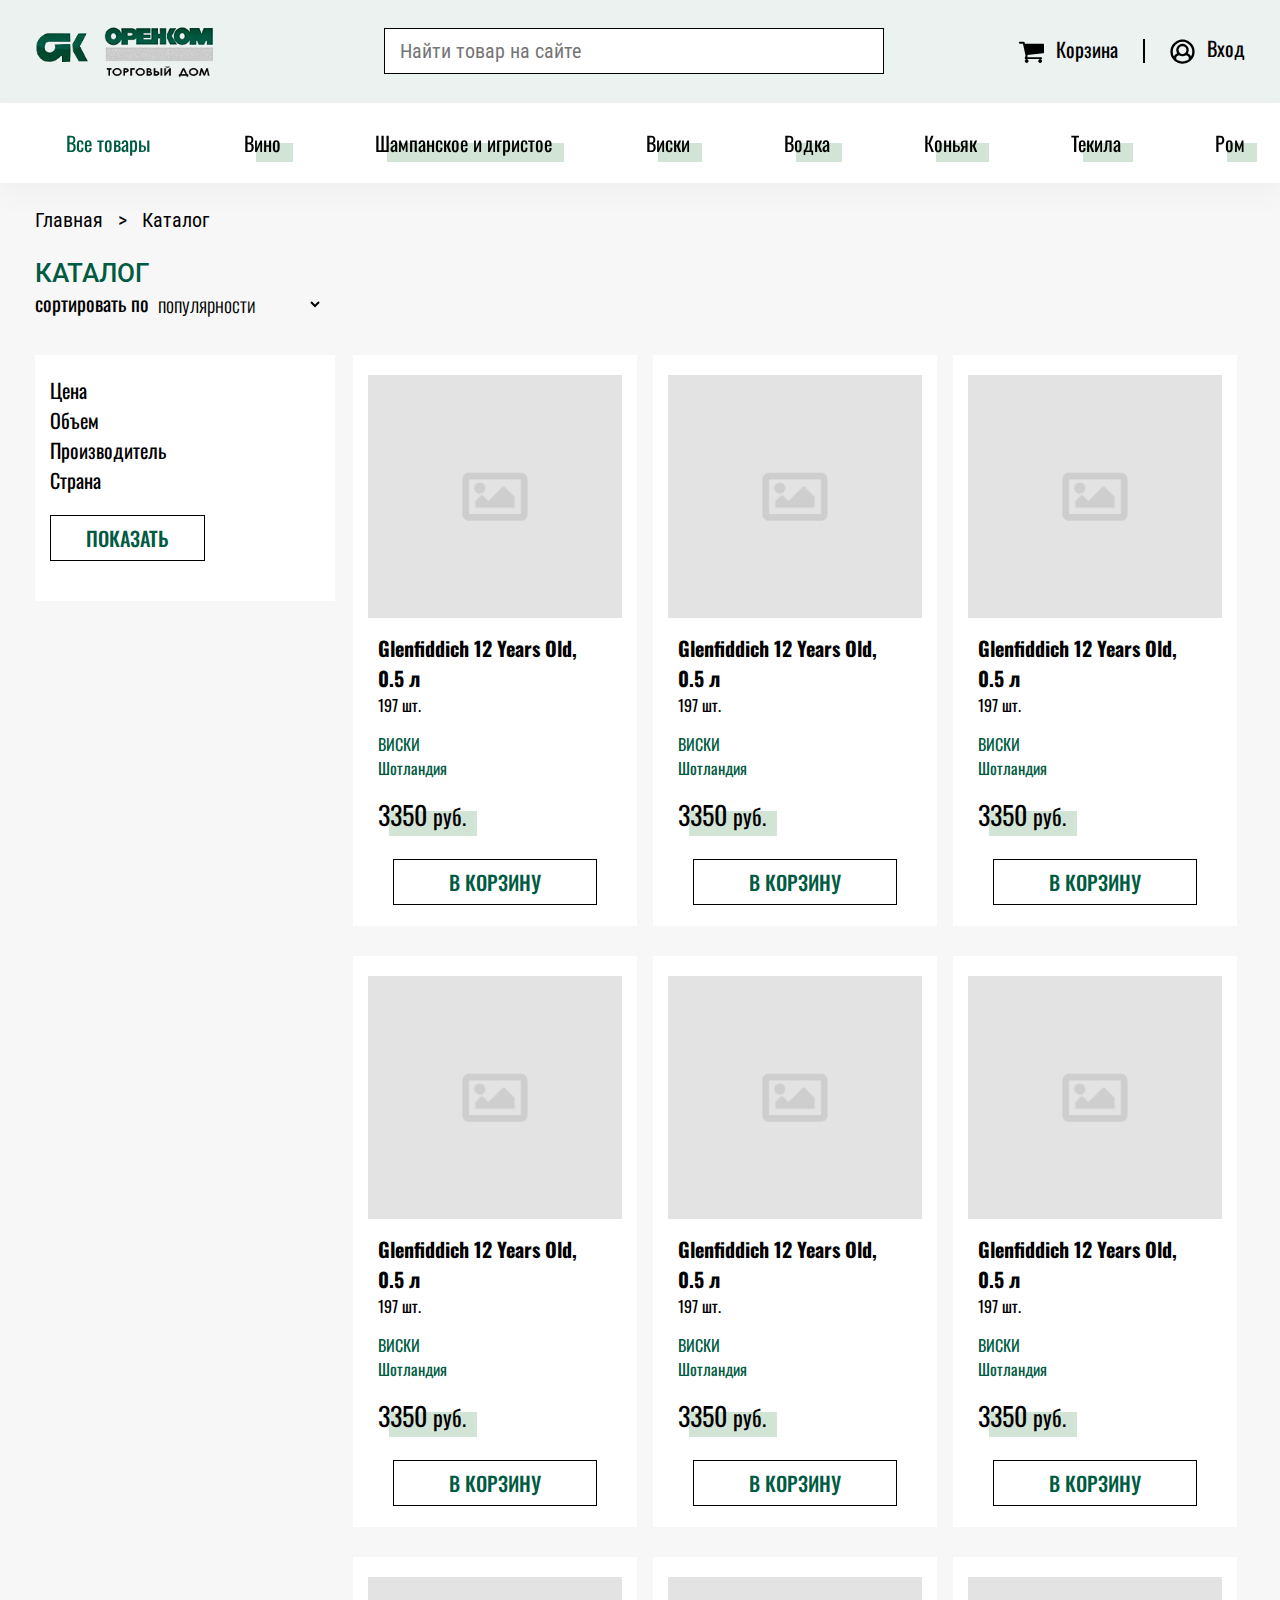
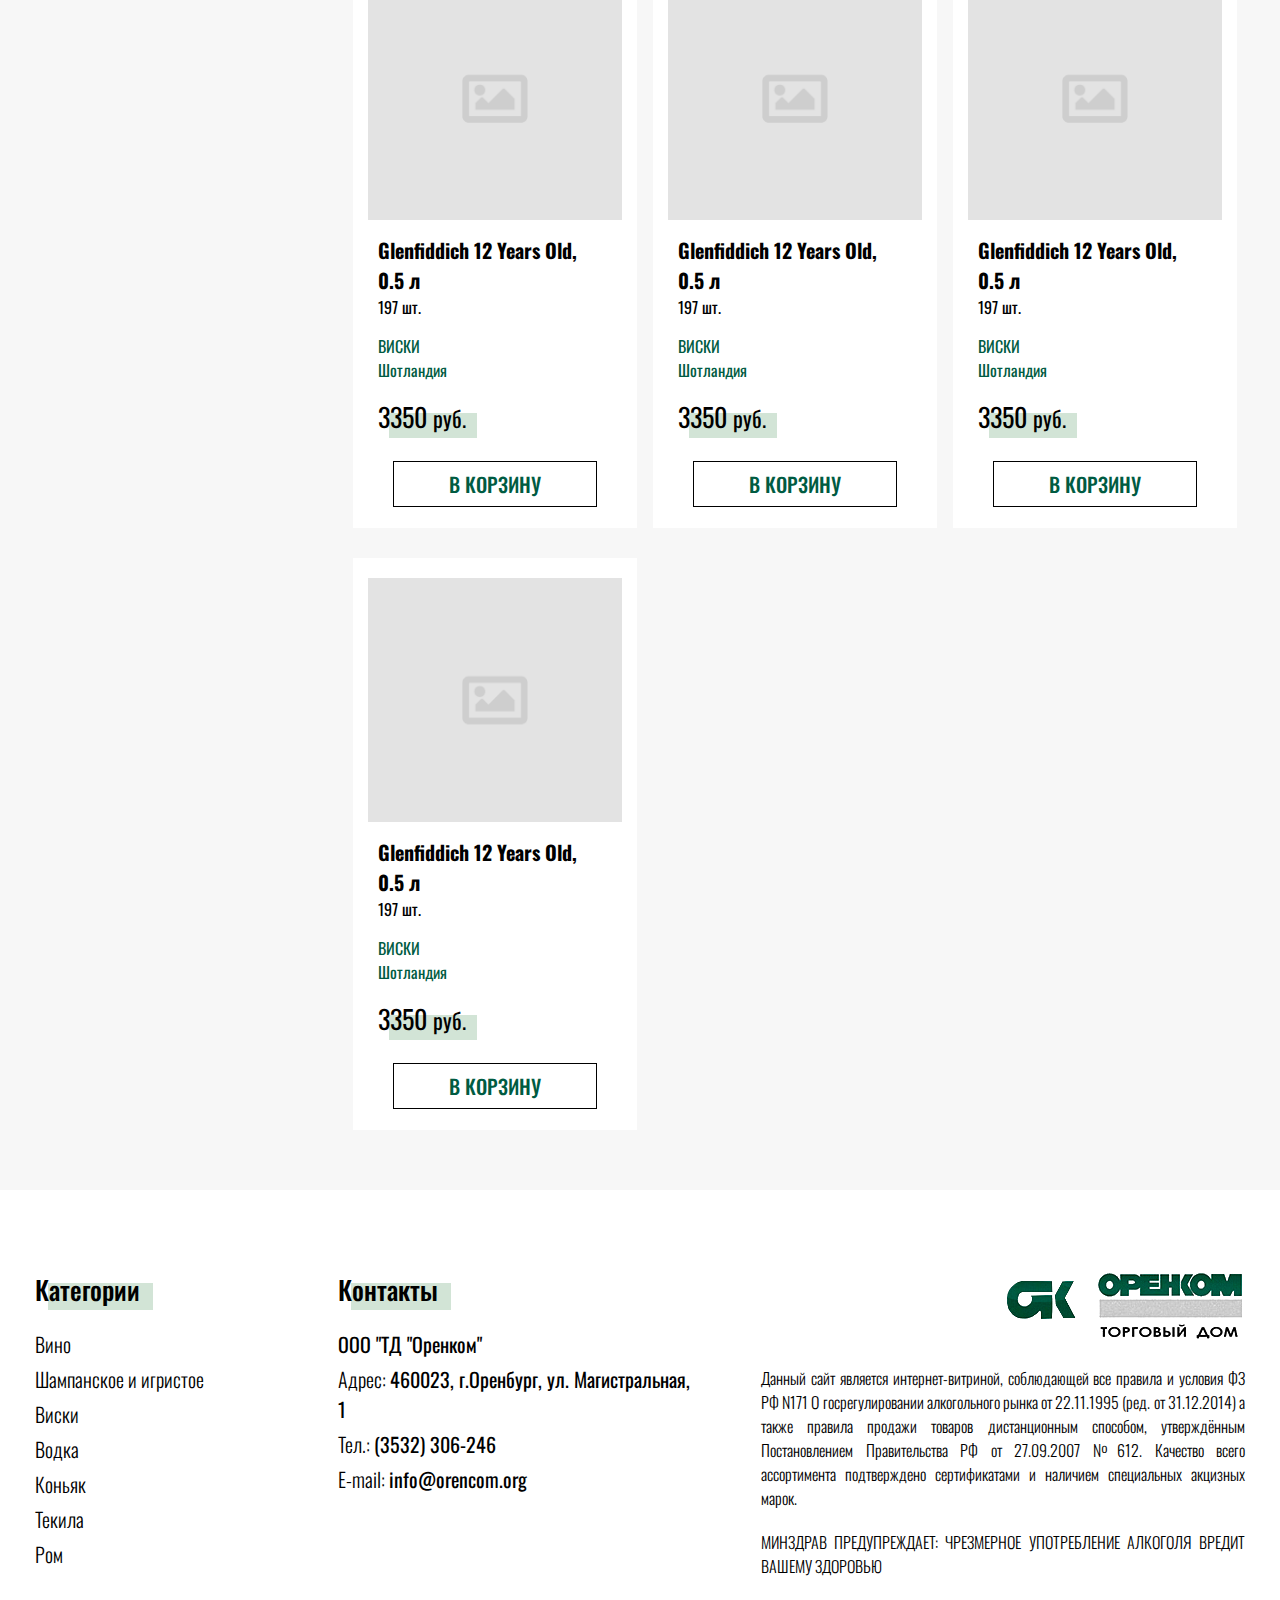
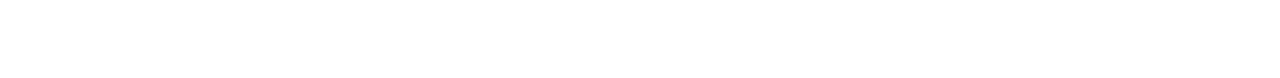
<file: pages/catalog/catalog.html>
<!DOCTYPE html>
<html lang="ru">
  <head>
    <meta charset="UTF-8" />
    <meta http-equiv="X-UA-Compatible" content="IE=edge" />
    <meta name="viewport" content="width=device-width, initial-scale=1.0" />
    <!--<link rel="stylesheet" href="normalize.css" />-->
    <link rel="stylesheet" href="../../style.css" />
    <link rel="stylesheet" href="catalog.css" />
    <link rel="stylesheet" href="../login.css" />
    <link rel="preconnect" href="https://fonts.gstatic.com" />
    <link
      href="https://fonts.googleapis.com/css2?family=Roboto+Condensed:wght@300;400&family=Oswald:wght@300;400&family=Roboto:wght@300;400;500&display=swap"
      rel="stylesheet"
    />
    <link
      rel="stylesheet"
      href="https://use.fontawesome.com/releases/v5.0.13/css/all.css"
      integrity="sha384-DNOHZ68U8hZfKXOrtjWvjxusGo9WQnrNx2sqG0tfsghAvtVlRW3tvkXWZh58N9jp"
      crossorigin="anonymous"
    />
    <link rel="icon" href="../../assets/favicon.ico" type="image/x-icon" />
    <title>Корзина</title>
  </head>
  <body>
    <header class="header">
      <div class="wrap">
        <div class="header-container">
          <div class="header__logo">
            <a href="../../index.html"
              ><img
                src="../../assets/logo.png"
                class="logo-img"
                alt="Торговый дом ОРЕНКОМ"
            /></a>
            <h1 class="header__heading">Торговый дом ОРЕНКОМ</h1>
          </div>
          <div class="header__search">
            <form>
              <input type="search" placeholder="Найти товар на сайте" />
              <button type="submit"></button>
            </form>
          </div>
          <div class="header__links">
            <a class="header__link" href="../cart/cart.html">
              <img src="../../assets/svg/cart.svg" alt="Корзина" />
              <span>Корзина</span>
            </a>
            <button type="button" class="header__link login-button">
              <img src="../../assets/svg/user.svg" alt="Вход" />
              <span>Вход</span>
            </button>
          </div>
        </div>
      </div>
      <div class="header__menu">
        <div class="wrap">
          <nav class="header__nav">
            <ul class="header__nav-list nav-list">
              <li class="nav-list__dropdown-menu">
                <a class="nav-list__link nav-list__link_green" href=""
                  >Все товары</a
                >
                <ul class="nav-list__submenu submenu">
                  <li class="submenu__item">
                    <a class="submenu__link" href="catalog.html"
                      ><span>Вино</span></a
                    >
                  </li>
                  <li class="submenu__item">
                    <a class="submenu__link" href="catalog.html"
                      ><span></span>Шампанское и игристое</a
                    >
                  </li>
                  <li class="submenu__item">
                    <a class="submenu__link" href="catalog.html"
                      ><span>Виски</span></a
                    >
                  </li>
                  <li class="submenu__item">
                    <a class="submenu__link" href="catalog.html"
                      ><span>Водка</span></a
                    >
                  </li>
                  <li class="submenu__item">
                    <a class="submenu__link" href="catalog.html"
                      ><span>Коньяк</span></a
                    >
                  </li>
                  <li class="submenu__item">
                    <a class="submenu__link" href="catalog.html"
                      ><span>Текила</span></a
                    >
                  </li>
                  <li class="submenu__item">
                    <a class="submenu__link" href="catalog.html"
                      ><span>Ром</span></a
                    >
                  </li>
                  <li class="submenu__item">
                    <a class="submenu__link" href="catalog.html"
                      ><span>Ликер</span></a
                    >
                  </li>
                  <li class="submenu__item">
                    <a class="submenu__link" href="catalog.html"
                      ><span>Джин</span></a
                    >
                  </li>
                  <li class="submenu__item">
                    <a class="submenu__link" href="catalog.html"
                      ><span>Бальзамы и настойки</span></a
                    >
                  </li>
                  <li class="submenu__item">
                    <a class="submenu__link" href="catalog.html"
                      ><span>Аперитив</span></a
                    >
                  </li>
                  <li class="submenu__item">
                    <a class="submenu__link" href="catalog.html"
                      ><span>Бренди</span></a
                    >
                  </li>
                  <li class="submenu__item">
                    <a class="submenu__link" href="catalog.html"
                      ><span>Граппа</span></a
                    >
                  </li>
                </ul>
              </li>
              <li>
                <a class="nav-list__link" href="catalog.html"
                  ><span>Вино</span></a
                >
              </li>
              <li>
                <a class="nav-list__link" href="catalog.html"
                  ><span></span>Шампанское и игристое</a
                >
              </li>
              <li>
                <a class="nav-list__link" href="catalog.html"
                  ><span>Виски</span></a
                >
              </li>
              <li>
                <a class="nav-list__link" href="catalog.html"
                  ><span>Водка</span></a
                >
              </li>
              <li>
                <a class="nav-list__link" href="catalog.html"
                  ><span>Коньяк</span></a
                >
              </li>
              <li>
                <a class="nav-list__link" href="catalog.html"
                  ><span>Текила</span></a
                >
              </li>
              <li>
                <a class="nav-list__link" href="catalog.html"
                  ><span>Ром</span></a
                >
              </li>
            </ul>
            <button class="burger-menu__button" type="button">
              <i class="fas fa-bars" aria-hidden="true"></i> Каталог товаров
            </button>
          </nav>
        </div>
      </div>
      <div class="burger-menu">
        <ul class="burger-menu__list">
          <li>
            <a class="burger-menu__link" href="catalog.html"
              ><span>Вино</span></a
            >
          </li>
          <li>
            <a class="burger-menu__link" href="catalog.html"
              ><span></span>Шампанское и игристое</a
            >
          </li>
          <li>
            <a class="burger-menu__link" href="catalog.html"
              ><span>Виски</span></a
            >
          </li>
          <li>
            <a class="burger-menu__link" href="catalog.html"
              ><span>Водка</span></a
            >
          </li>
          <li>
            <a class="burger-menu__link" href="catalog.html"
              ><span>Коньяк</span></a
            >
          </li>
          <li>
            <a class="burger-menu__link" href="catalog.html"
              ><span>Текила</span></a
            >
          </li>
          <li>
            <a class="burger-menu__link" href="catalog.html"
              ><span>Ром</span></a
            >
          </li>
          <li>
            <a class="burger-menu__link" href="catalog.html"
              ><span>Ликер</span></a
            >
          </li>
          <li>
            <a class="burger-menu__link" href="catalog.html"
              ><span>Джин</span></a
            >
          </li>
          <li>
            <a class="burger-menu__link" href="catalog.html"
              ><span>Бальзамы и настойки</span></a
            >
          </li>
          <li>
            <a class="burger-menu__link" href="catalog.html"
              ><span>Аперитив</span></a
            >
          </li>
          <li>
            <a class="burger-menu__link" href="catalog.html"
              ><span>Бренди</span></a
            >
          </li>
          <li>
            <a class="burger-menu__link" href="catalog.html"
              ><span>Граппа</span></a
            >
          </li>
          <button type="button" class="burger-menu__close-button">
            <i class="fas fa-times"></i>
          </button>
        </ul>
      </div>
    </header>
    <main>
      <section class="catalog">
        <div class="wrap">
          <div class="catalog__nav nav">
            <a class="nav__link" href="../../index.html">Главная</a>
            <p class="nav__delimiter">></p>
            <a class="nav__link" href="catalog.html">Каталог</a>
          </div>
          <h2 class="catalog__heading">Каталог</h2>
          <div class="catalog__sorting sorting">
            <p class="sorting__text">сортировать по</p>
            <select
              class="primary-select sorting__select"
              name="product-sorting"
            >
              <option value="popular">Популярности</option>
              <option value="price">Цене по возрастанию</option>
              <option value="price_desc">Цене по убыванию</option>
              <option value="name">Названию</option>
            </select>
          </div>
          <div class="dropdown-filters">
            <button class="dropdown-filters__button">
              <i class="fas fa-filter"></i>Фильтр
            </button>
            <div class="dropdown-filters__content">
              <form class="filters__form" action="">
                <p>Цена</p>
                <p>Объем</p>
                <p>Производитель</p>
                <p>Страна</p>
                <button type="button" class="primary-button filters__button">
                  Показать
                </button>
              </form>
            </div>
          </div>
          <div class="catalog__container">
            <div class="catalog__filters filters">
              <form class="filters__form" action="">
                <p>Цена</p>
                <p>Объем</p>
                <p>Производитель</p>
                <p>Страна</p>
                <button type="button" class="primary-button filters__button">
                  Показать
                </button>
              </form>
            </div>
            <div class="catalog__items">
              <div class="catalog__item product">
                <a class="product__link" href="../card/card.html">
                  <img
                    class="product__img"
                    src="../../assets/image.png"
                    alt="Изображение товара"
                  />
                  <div class="product__description">
                    <h3 class="product__title">
                      Glenfiddich 12 Years Old, 0.5&nbsp;л
                    </h3>
                    <p class="product__count">197 шт.</p>
                    <p class="product__category">Виски</p>
                    <p class="product__country">Шотландия</p>
                    <p class="product__price">
                      3350
                      <span> руб.</span>
                    </p>
                    <button class="product__button primary-button">
                      В корзину
                    </button>
                  </div>
                </a>
              </div>
              <div class="catalog__item product">
                <a class="product__link" href="../card/card.html">
                  <img
                    class="product__img"
                    src="../../assets/image.png"
                    alt="Изображение товара"
                  />
                  <div class="product__description">
                    <h3 class="product__title">
                      Glenfiddich 12 Years Old, 0.5&nbsp;л
                    </h3>
                    <p class="product__count">197 шт.</p>
                    <p class="product__category">Виски</p>
                    <p class="product__country">Шотландия</p>
                    <p class="product__price">
                      3350
                      <span> руб.</span>
                    </p>
                    <button class="product__button primary-button">
                      В корзину
                    </button>
                  </div>
                </a>
              </div>
              <div class="catalog__item product">
                <a class="product__link" href="../card/card.html">
                  <img
                    class="product__img"
                    src="../../assets/image.png"
                    alt="Изображение товара"
                  />
                  <div class="product__description">
                    <h3 class="product__title">
                      Glenfiddich 12 Years Old, 0.5&nbsp;л
                    </h3>
                    <p class="product__count">197 шт.</p>
                    <p class="product__category">Виски</p>
                    <p class="product__country">Шотландия</p>
                    <p class="product__price">
                      3350
                      <span> руб.</span>
                    </p>
                    <button class="product__button primary-button">
                      В корзину
                    </button>
                  </div>
                </a>
              </div>
              <div class="catalog__item product">
                <a class="product__link" href="../card/card.html">
                  <img
                    class="product__img"
                    src="../../assets/image.png"
                    alt="Изображение товара"
                  />
                  <div class="product__description">
                    <h3 class="product__title">
                      Glenfiddich 12 Years Old, 0.5&nbsp;л
                    </h3>
                    <p class="product__count">197 шт.</p>
                    <p class="product__category">Виски</p>
                    <p class="product__country">Шотландия</p>
                    <p class="product__price">
                      3350
                      <span> руб.</span>
                    </p>
                    <button class="product__button primary-button">
                      В корзину
                    </button>
                  </div>
                </a>
              </div>
              <div class="catalog__item product">
                <a class="product__link" href="../card/card.html">
                  <img
                    class="product__img"
                    src="../../assets/image.png"
                    alt="Изображение товара"
                  />
                  <div class="product__description">
                    <h3 class="product__title">
                      Glenfiddich 12 Years Old, 0.5&nbsp;л
                    </h3>
                    <p class="product__count">197 шт.</p>
                    <p class="product__category">Виски</p>
                    <p class="product__country">Шотландия</p>
                    <p class="product__price">
                      3350
                      <span> руб.</span>
                    </p>
                    <button class="product__button primary-button">
                      В корзину
                    </button>
                  </div>
                </a>
              </div>
              <div class="catalog__item product">
                <a class="product__link" href="../card/card.html">
                  <img
                    class="product__img"
                    src="../../assets/image.png"
                    alt="Изображение товара"
                  />
                  <div class="product__description">
                    <h3 class="product__title">
                      Glenfiddich 12 Years Old, 0.5&nbsp;л
                    </h3>
                    <p class="product__count">197 шт.</p>
                    <p class="product__category">Виски</p>
                    <p class="product__country">Шотландия</p>
                    <p class="product__price">
                      3350
                      <span> руб.</span>
                    </p>
                    <button class="product__button primary-button">
                      В корзину
                    </button>
                  </div>
                </a>
              </div>
              <div class="catalog__item product">
                <a class="product__link" href="../card/card.html">
                  <img
                    class="product__img"
                    src="../../assets/image.png"
                    alt="Изображение товара"
                  />
                  <div class="product__description">
                    <h3 class="product__title">
                      Glenfiddich 12 Years Old, 0.5&nbsp;л
                    </h3>
                    <p class="product__count">197 шт.</p>
                    <p class="product__category">Виски</p>
                    <p class="product__country">Шотландия</p>
                    <p class="product__price">
                      3350
                      <span> руб.</span>
                    </p>
                    <button class="product__button primary-button">
                      В корзину
                    </button>
                  </div>
                </a>
              </div>
              <div class="catalog__item product">
                <a class="product__link" href="../card/card.html">
                  <img
                    class="product__img"
                    src="../../assets/image.png"
                    alt="Изображение товара"
                  />
                  <div class="product__description">
                    <h3 class="product__title">
                      Glenfiddich 12 Years Old, 0.5&nbsp;л
                    </h3>
                    <p class="product__count">197 шт.</p>
                    <p class="product__category">Виски</p>
                    <p class="product__country">Шотландия</p>
                    <p class="product__price">
                      3350
                      <span> руб.</span>
                    </p>
                    <button class="product__button primary-button">
                      В корзину
                    </button>
                  </div>
                </a>
              </div>
              <div class="catalog__item product">
                <a class="product__link" href="../card/card.html">
                  <img
                    class="product__img"
                    src="../../assets/image.png"
                    alt="Изображение товара"
                  />
                  <div class="product__description">
                    <h3 class="product__title">
                      Glenfiddich 12 Years Old, 0.5&nbsp;л
                    </h3>
                    <p class="product__count">197 шт.</p>
                    <p class="product__category">Виски</p>
                    <p class="product__country">Шотландия</p>
                    <p class="product__price">
                      3350
                      <span> руб.</span>
                    </p>
                    <button class="product__button primary-button">
                      В корзину
                    </button>
                  </div>
                </a>
              </div>
              <div class="catalog__item product">
                <a class="product__link" href="../card/card.html">
                  <img
                    class="product__img"
                    src="../../assets/image.png"
                    alt="Изображение товара"
                  />
                  <div class="product__description">
                    <h3 class="product__title">
                      Glenfiddich 12 Years Old, 0.5&nbsp;л
                    </h3>
                    <p class="product__count">197 шт.</p>
                    <p class="product__category">Виски</p>
                    <p class="product__country">Шотландия</p>
                    <p class="product__price">
                      3350
                      <span> руб.</span>
                    </p>
                    <button class="product__button primary-button">
                      В корзину
                    </button>
                  </div>
                </a>
              </div>
            </div>
          </div>
        </div>
      </section>
    </main>
    <footer class="footer">
      <div class="wrap">
        <div class="footer-container">
          <div class="footer__categories categories footer-block">
            <h2><span>Категории</span></h2>
            <ul class="categories__list">
              <li class="contacts__item">
                <a class="categories__link" href="">Вино</a>
              </li>
              <li class="contacts__item">
                <a class="categories__link" href="">Шампанское и игристое</a>
              </li>
              <li class="contacts__item">
                <a class="categories__link" href="">Виски</a>
              </li>
              <li class="contacts__item">
                <a class="categories__link" href="">Водка</a>
              </li>
              <li class="contacts__item">
                <a class="categories__link" href="">Коньяк</a>
              </li>
              <li class="contacts__item">
                <a class="categories__link" href="">Текила</a>
              </li>
              <li class="contacts__item">
                <a class="categories__link" href="">Ром</a>
              </li>
            </ul>
          </div>
          <div class="footer__contacts contacts footer-block">
            <h2><span>Контакты</span></h2>
            <ul class="contacts__list">
              <li class="contacts__item"><span>ООО "ТД "Оренком"</span></li>
              <li class="contacts__item">
                Адрес: <span>460023, г.Оренбург, ул. Магистральная, 1</span>
              </li>
              <li class="contacts__item">
                Тел.:
                <a class="contacts__link" href="tel:+73532306246"
                  >(3532) 306-246</a
                >
              </li>
              <li class="contacts__item">
                E-mail:
                <a class="contacts__link" href="mailto:info@orencom.org"
                  >info@orencom.org</a
                >
              </li>
            </ul>
          </div>
          <div class="footer__warning warning footer-block">
            <a href="../../index.html" class="footer__logo"
              ><img src="../../assets/logo.png" alt="Торговый дом ОРЕНКОМ"
            /></a>
            <p class="warning__text">
              Данный сайт является интернет-витриной, соблюдающей все правила и
              условия ФЗ РФ N171 О госрегулировании алкогольного рынка от
              22.11.1995 (ред. от 31.12.2014) а также правила продажи товаров
              дистанционным способом, утверждённым Постановлением Правительства
              РФ от 27.09.2007 №612. Качество всего ассортимента подтверждено
              сертификатами и наличием специальных акцизных марок.
            </p>
            <p class="warning__text">
              МИНЗДРАВ ПРЕДУПРЕЖДАЕТ: ЧРЕЗМЕРНОЕ УПОТРЕБЛЕНИЕ АЛКОГОЛЯ ВРЕДИТ
              ВАШЕМУ ЗДОРОВЬЮ
            </p>
          </div>
        </div>
      </div>
    </footer>
    <div class="login-overlay">
      <div class="login-form">
        <div class="login-form__toggle"></div>
        <div class="login-form__panel one">
          <div class="login-form__header">
            <h1>Войти в аккаунт</h1>
          </div>
          <div class="login-form__content">
            <form>
              <div class="login-form__group">
                <label for="email">Email</label>
                <input
                  type="email"
                  id="email"
                  name="email"
                  required="required"
                />
              </div>
              <div class="login-form__group">
                <label for="password">Пароль</label>
                <input
                  type="password"
                  id="password"
                  name="password"
                  required="required"
                />
              </div>
              <div class="login-form__group">
                <label class="login-form__remember">
                  <input type="checkbox" />Запомнить меня?</label
                ><a class="login-form__recovery" href="#">Забыли пароль?</a>
              </div>
              <div class="login-form__group">
                <button type="submit" class="primary-button">Войти</button>
              </div>
            </form>
          </div>
        </div>
        <div class="login-form__panel two">
          <div class="login-form__header">
            <h1>Зарегистрироваться</h1>
          </div>
          <div class="login-form__content">
            <form>
              <div class="login-form__group">
                <label for="username">Имя</label>
                <input
                  type="text"
                  id="username"
                  name="username"
                  required="required"
                />
              </div>
              <div class="login-form__group">
                <label for="birthdate">Дата рождения</label>
                <input
                  type="date"
                  id="birthdate"
                  name="birthdate"
                  required="required"
                />
              </div>
              <div class="login-form__group">
                <label for="email">Email</label>
                <input
                  type="email"
                  id="registeremail"
                  name="email"
                  required="required"
                />
              </div>
              <div class="login-form__group">
                <label for="password">Пароль</label>
                <input
                  type="password"
                  id="registerPassword"
                  name="password"
                  required="required"
                />
              </div>
              <div class="login-form__group">
                <label for="cpassword">Подтвердить пароль</label>
                <input
                  type="password"
                  id="cpassword"
                  name="cpassword"
                  required="required"
                />
              </div>
              <div class="login-form__group">
                <button type="submit" class="primary-button">
                  Зарегистрироваться
                </button>
              </div>
            </form>
          </div>
        </div>
      </div>
    </div>
    <script src="../../main.js"></script>
    <script src="../login.js"></script>
  </body>
</html>
</file>
<file: style.css>
ul,
ol {
  margin: 0;
  padding: 0;
  list-style: none;
}

body,
h1,
h2,
h3,
h4,
p,
li {
  margin: 0;
}

body {
  font-size: 22px;
  font-family: "Oswald", sans-serif;
  font-weight: 400;
}

@media (max-width: 1599px) {
  body {
    font-size: 20px;
  }
}

.wrap {
  max-width: 1250px;
  margin: 0 auto;
  padding: 0 25px;
}

@media (max-width: 1599px) and (min-width: 480px) {
  .wrap {
    padding: 0 35px;
  }
}

@media (max-width: 768px) {
  .wrap {
    padding: 0 20px;
  }
}

@media (max-width: 480x) {
  .wrap {
    padding: 0 15px;
  }
}

.primary-button {
  font-family: "Oswald", sans-serif;
  font-size: 22px;
  font-weight: 500;
  color: #005b42;
  background-color: transparent;
  border: 1px #000 solid;
  text-transform: uppercase;
  -webkit-transition: 0.4s;
  transition: 0.4s;
  outline: none;
}

@media (max-width: 1599px) {
  .primary-button {
    font-size: 20px;
  }
}

.primary-button:hover {
  cursor: pointer;
  background-color: #005b42;
  color: #fff;
}

.header-container {
  display: -webkit-box;
  display: -ms-flexbox;
  display: flex;
  -webkit-box-pack: justify;
      -ms-flex-pack: justify;
          justify-content: space-between;
  -webkit-box-align: center;
      -ms-flex-align: center;
          align-items: center;
  padding: 25px 0;
}

@media (max-width: 480px) {
  .header-container {
    padding: 15px 0;
  }
}

.logo-img {
  display: block;
  max-width: 75%;
  height: auto;
}

@media (max-width: 768px) {
  .logo-img {
    max-width: 80%;
  }
}

.header {
  background-color: #ecf2f0;
}

.header__heading {
  position: absolute;
  clip: rect(0 0 0 0);
  width: 1px;
  height: 1px;
  margin: -1px;
  opacity: 0;
}

.header__logo {
  z-index: 10;
}

@media (max-width: 768px) {
  .header__logo {
    -ms-flex-preferred-size: 35%;
        flex-basis: 35%;
  }
}

@media (max-width: 480px) {
  .header__logo {
    -ms-flex-preferred-size: 45%;
        flex-basis: 45%;
  }
}

.header__search form {
  position: relative;
  width: 500px;
  margin: 0 auto;
}

@media (max-width: 1279px) {
  .header__search form {
    width: 435px;
  }
}

@media (max-width: 1023px) {
  .header__search form {
    display: none;
  }
}

.header__search input {
  font-size: 22px;
  font-family: "Roboto Condensed", sans-serif;
  font-weight: 400;
  border: 1px solid #000;
  color: #005b42;
  outline: none;
  background: #fff;
  color: #005b42;
  width: 100%;
  padding: 10px 45px 10px 15px;
}

@media (max-width: 1599px) {
  .header__search input {
    font-size: 20px;
  }
}

@media (max-width: 1279px) {
  .header__search input {
    font-size: 18px;
    padding: 7px 45px 7px 15px;
  }
}

.header__search input[type="search"]::-ms-clear {
  display: none;
}

.header__search input[type="search"]::-webkit-search-cancel-button {
  display: none;
}

.header__search button {
  border: none;
  outline: none;
  background: transparent;
  height: 44px;
  width: 44px;
  position: absolute;
  right: 2px;
  cursor: pointer;
}

@media (max-width: 1279px) {
  .header__search button {
    height: 38px;
    width: 38px;
  }
}

.header__search button:before {
  content: "\f002";
  font-family: "Font Awesome 5 Free";
  font-size: 22px;
  font-weight: 600;
  color: #005b42;
}

@media (max-width: 1279px) {
  .header__search button:before {
    font-size: 20px;
  }
}

.header__links {
  display: -webkit-box;
  display: -ms-flexbox;
  display: flex;
  -webkit-box-align: center;
      -ms-flex-align: center;
          align-items: center;
  z-index: 10;
}

.header__link {
  text-decoration: none;
  padding: 0 25px;
  border-right: 2px solid #000;
  line-height: 20px;
}

.header__link img {
  vertical-align: middle;
}

@media (max-width: 480px) {
  .header__link img {
    width: 22px;
  }
}

.header__link span {
  color: #000;
  margin-left: 7px;
  border-bottom: 2px transparent solid;
  -webkit-transition: 0.3s;
  transition: 0.3s;
}

@media (max-width: 480px) {
  .header__link span {
    display: none;
  }
}

.header__link span:hover {
  border-bottom: 2px #000 solid;
}

.header__link:last-child {
  border-right: none;
  padding-right: 0;
}

.header__link.login-button {
  background: transparent;
  border: none;
  font-size: 22px;
  font-family: "Oswald", sans-serif;
  font-weight: 400;
}

@media (max-width: 1599px) {
  .header__link.login-button {
    font-size: 20px;
  }
}

.header__link.login-button:hover {
  cursor: pointer;
}

.header__menu {
  padding: 25px 0;
  background-color: #fff;
  -webkit-filter: drop-shadow(0px 10px 10px #f0efef);
          filter: drop-shadow(0px 10px 10px #f0efef);
}

@media (max-width: 768px) {
  .header__menu {
    padding: 15px 0;
  }
}

.header__nav ul li:hover .nav-list__submenu {
  visibility: visible;
  opacity: 1;
  z-index: 10;
}

.nav-list {
  display: -webkit-box;
  display: -ms-flexbox;
  display: flex;
  -webkit-box-pack: justify;
      -ms-flex-pack: justify;
          justify-content: space-between;
  -webkit-box-align: center;
      -ms-flex-align: center;
          align-items: center;
  position: relative;
}

@media (max-width: 768px) {
  .nav-list {
    display: none;
  }
}

.nav-list__dropdown-menu {
  color: #005b42;
  z-index: 10;
}

.nav-list__dropdown-menu:before {
  content: "\f0c9";
  font-family: "Font Awesome 5 Free";
  font-size: 22px;
  font-weight: 600;
  color: #005b42;
  margin-right: 10px;
}

@media (max-width: 1599px) {
  .nav-list__dropdown-menu:before {
    font-size: 20px;
  }
}

.nav-list__dropdown-menu:hover {
  cursor: pointer;
}

.nav-list__submenu {
  visibility: hidden;
  opacity: 0;
  position: absolute;
  top: 57px;
  padding: 20px 40px;
  left: 0;
  max-width: 250px;
  z-index: 10;
  -webkit-transition: 0.3s ease-in-out;
  transition: 0.3s ease-in-out;
  background-color: #fff;
  border: 2px solid #d2e4d6;
}

.nav-list__link {
  text-decoration: none;
  color: #000;
  position: relative;
  -webkit-transition: 0.3s;
  transition: 0.3s;
}

.nav-list__link_green {
  color: #005b42;
}

.nav-list__link span:before {
  position: absolute;
  width: 100%;
  height: 64%;
  z-index: -1;
  background: #d2e4d6;
  left: 12px;
  top: 15px;
  content: "";
  -webkit-transition: 0.3s;
  transition: 0.3s;
}

@media (max-width: 1023px) {
  .nav-list__link span:before {
    display: none;
  }
}

.nav-list__link:hover {
  color: #005b42;
}

.nav-list__link:hover span:before {
  width: 110%;
  height: 74%;
  background: #ecf2f0;
  left: 16px;
  top: 16px;
}

.submenu__item {
  margin-top: 5px;
}

.submenu__link {
  color: #000;
  text-decoration: none;
  border-bottom: 1px transparent solid;
  -webkit-transition: 0.3s;
  transition: 0.3s;
  font-weight: 300;
}

.submenu__link:hover {
  border-bottom: 1px #000 solid;
}

.burger-menu {
  position: fixed;
  font-size: 30px;
  text-align: center;
  background-color: #ecf2f0;
  left: 0;
  top: 0;
  z-index: 3;
  width: 100%;
  height: 100%;
  display: -webkit-box;
  display: -ms-flexbox;
  display: flex;
  -webkit-box-align: center;
      -ms-flex-align: center;
          align-items: center;
  -webkit-box-pack: start;
      -ms-flex-pack: start;
          justify-content: flex-start;
  padding: 0 55px;
  -webkit-transition: 0.7s;
  transition: 0.7s;
  -webkit-transform: translateY(-150%);
          transform: translateY(-150%);
  text-align: start;
}

@media (max-width: 480px) {
  .burger-menu {
    font-size: 21px;
    padding: 0 45px;
  }
}

.burger-menu.active {
  -webkit-transform: translateY(0%);
          transform: translateY(0%);
}

.burger-menu__button {
  display: none;
  font-family: "Oswald", sans-serif;
  font-weight: 400;
  font-size: 22px;
  vertical-align: middle;
  border: none;
  background-color: transparent;
  color: #005b42;
}

@media (max-width: 768px) {
  .burger-menu__button {
    display: block;
  }
}

@media (max-width: 480px) {
  .burger-menu__button {
    font-size: 20px;
  }
}

.burger-menu__list {
  position: relative;
  display: -webkit-box;
  display: -ms-flexbox;
  display: flex;
  -webkit-box-orient: vertical;
  -webkit-box-direction: normal;
      -ms-flex-direction: column;
          flex-direction: column;
  -ms-flex-pack: distribute;
      justify-content: space-around;
  height: 75%;
  width: 85%;
}

@media (max-width: 480px) {
  .burger-menu__list {
    width: 77%;
  }
}

.burger-menu__link {
  color: #000;
  text-decoration: none;
}

.burger-menu__close-button {
  position: absolute;
  top: 0;
  right: 0;
  background-color: transparent;
  border: none;
  color: #005b42;
  font-size: 30px;
}

@media (max-width: 480px) {
  .burger-menu__close-button {
    font-size: 24px;
  }
}

.page-section {
  background-color: #f7f7f7;
}

.page-section__heading {
  font-family: "Roboto", sans-serif;
  font-size: 30px;
  font-weight: 500;
  color: #005b42;
  text-transform: uppercase;
  margin-bottom: 25px;
}

@media (max-width: 1599px) {
  .page-section__heading {
    font-size: 26px;
  }
}

@media (max-width: 480px) {
  .page-section__heading {
    font-size: 22px;
  }
}

.page-section__description {
  font-family: "Roboto Condensed", sans-serif;
  font-weight: 300;
  font-size: 24px;
  text-align: justify;
  margin: 20px 0;
}

@media (max-width: 1599px) {
  .page-section__description {
    font-size: 20px;
    margin: 15px 0;
  }
}

.company-block {
  padding: 90px 0 10px;
}

@media (max-width: 480px) {
  .company-block {
    padding-top: 45px;
  }
}

.benefits-block {
  padding: 30px 0 40px;
}

.new-block {
  padding: 55px 0 60px;
}

.popular-block {
  background-color: #fff;
  padding: 55px 0 15px;
}

.slider {
  position: relative;
  overflow: hidden;
  margin: 40px 0 0;
}

.slider__item {
  -webkit-box-flex: 0;
      -ms-flex: 0 0 25%;
          flex: 0 0 25%;
  max-width: 25%;
  max-height: 555px;
}

.slider__item-wrapper {
  background-color: #fff;
  height: 100%;
  -webkit-transition: -webkit-transform 0.3s;
  transition: -webkit-transform 0.3s;
  transition: transform 0.3s;
  transition: transform 0.3s, -webkit-transform 0.3s;
  margin: 0 25px;
}

.slider__item-wrapper:hover {
  -webkit-transform: scale(1.025);
          transform: scale(1.025);
}

.slider__wrapper {
  display: -webkit-box;
  display: -ms-flexbox;
  display: flex;
  -webkit-transition: -webkit-transform 0.6s ease;
  transition: -webkit-transform 0.6s ease;
  transition: transform 0.6s ease;
  transition: transform 0.6s ease, -webkit-transform 0.6s ease;
}

.slick-arrow {
  text-indent: -9999px;
  font-size: 0;
  position: absolute;
  top: 50%;
  display: -webkit-box;
  display: -ms-flexbox;
  display: flex;
  -webkit-box-align: center;
      -ms-flex-align: center;
          align-items: center;
  -webkit-box-pack: center;
      -ms-flex-pack: center;
          justify-content: center;
  width: 40px;
  color: #fff;
  border: none;
  text-align: center;
  opacity: 0.7;
  height: 50px;
  -webkit-transform: translateY(-50%);
          transform: translateY(-50%);
  background: #005b42;
  z-index: 1;
}

@media (max-width: 768px) {
  .slick-arrow {
    width: 35px;
    height: 40px;
  }
}

.slick-arrow:hover {
  color: #fff;
  text-decoration: none;
  outline: 0;
  opacity: 0.8;
  cursor: pointer;
}

.slick-prev {
  left: 0;
}

.slick-next {
  right: 0;
}

.slick-arrow::before {
  content: "";
  display: inline-block;
  width: 20px;
  height: 20px;
  background: transparent no-repeat center center;
  background-size: 100% 100%;
}

.slick-prev::before {
  background-image: url("data:image/svg+xml;charset=utf8,%3Csvg xmlns='http://www.w3.org/2000/svg' fill='%23fff' viewBox='0 0 8 8'%3E%3Cpath d='M5.25 0l-4 4 4 4 1.5-1.5-2.5-2.5 2.5-2.5-1.5-1.5z'/%3E%3C/svg%3E");
}

.slick-next::before {
  background-image: url("data:image/svg+xml;charset=utf8,%3Csvg xmlns='http://www.w3.org/2000/svg' fill='%23fff' viewBox='0 0 8 8'%3E%3Cpath d='M2.75 0l-1.5 1.5 2.5 2.5-2.5 2.5 1.5 1.5 4-4-4-4z'/%3E%3C/svg%3E");
}

.product {
  color: #000;
  text-decoration: none;
}

.product__img {
  display: block;
  margin: 0 auto;
  width: 100%;
}

.product__description {
  padding: 0 10px 1px;
}

.product__title {
  font-size: 22px;
  margin: 15px 0;
}

@media (max-width: 1599px) {
  .product__title {
    font-size: 20px;
  }
}

.product__category {
  font-size: 18px;
  font-weight: 400;
  color: #005b42;
  text-transform: uppercase;
}

@media (max-width: 1599px) {
  .product__category {
    font-size: 16px;
  }
}

.product__country {
  font-size: 18px;
  margin-bottom: 15px;
  color: #005b42;
}

@media (max-width: 1599px) {
  .product__country {
    font-size: 16px;
  }
}

.product__price {
  display: inline-block;
  font-size: 30px;
  z-index: 1;
  position: relative;
}

@media (max-width: 1599px) {
  .product__price {
    font-size: 26px;
  }
}

.product__price:before {
  position: absolute;
  width: 100%;
  height: 64%;
  z-index: -1;
  background: #d2e4d6;
  left: 11px;
  top: 16px;
  content: "";
  -webkit-transition: 0.3s;
  transition: 0.3s;
}

.product__price span {
  font-size: 24px;
}

@media (max-width: 1599px) {
  .product__price span {
    font-size: 22px;
  }
}

.product__button {
  display: block;
  padding: 7px 72px;
  margin: 25px auto;
}

@media (max-width: 1599px) {
  .product__button {
    padding: 7px 55px;
  }
}

@media (max-width: 1279px) {
  .product__button {
    padding: 7px 39px;
  }
}

@media (max-width: 1023px) {
  .product__button {
    padding: 7px 40px;
  }
}

@media (max-width: 768px) {
  .product__button {
    padding: 5px 25px;
  }
}

@media (max-width: 480px) {
  .product__button {
    padding: 7px 50px;
  }
}

.footer-container {
  display: -webkit-box;
  display: -ms-flexbox;
  display: flex;
  -webkit-box-pack: justify;
      -ms-flex-pack: justify;
          justify-content: space-between;
  padding: 80px 0;
}

@media (max-width: 768px) {
  .footer-container {
    display: -ms-grid;
    display: grid;
        grid-template-areas: "a b" "c c";
    padding: 60px 0 20px;
  }
}

@media (max-width: 480px) {
  .footer-container {
    display: -webkit-box;
    display: -ms-flexbox;
    display: flex;
    -webkit-box-orient: vertical;
    -webkit-box-direction: normal;
        -ms-flex-direction: column;
            flex-direction: column;
  }
}

.footer {
  background-color: #fff;
}

.footer-block h2 {
  display: inline-block;
  font-size: 30px;
  font-weight: 500;
  margin-bottom: 15px;
  color: #000;
  position: relative;
  z-index: 1;
}

@media (max-width: 1599px) {
  .footer-block h2 {
    font-size: 26px;
  }
}

.footer-block h2 span:before {
  position: absolute;
  width: 100%;
  height: 70%;
  z-index: -1;
  background: #d2e4d6;
  left: 13px;
  top: 13px;
  content: "";
}

.footer__warning {
  -ms-flex-preferred-size: 40%;
      flex-basis: 40%;
  grid-area: c;
}

.footer__logo {
  text-align: end;
  display: block;
}

@media (max-width: 768px) {
  .footer__logo {
    display: none;
  }
}

.warning__text {
  font-weight: 300;
  font-size: 18px;
  text-align: justify;
  margin: 20px 0;
}

@media (max-width: 1599px) {
  .warning__text {
    font-size: 16px;
  }
}

.categories {
  -ms-flex-preferred-size: 20%;
      flex-basis: 20%;
  grid-area: a;
}

@media (max-width: 480px) {
  .categories {
    display: none;
  }
}

.categories__item {
  color: #000;
  font-size: 22px;
  font-weight: 300;
  margin-top: 5px;
}

@media (max-width: 1599px) {
  .categories__item {
    font-size: 20px;
  }
}

.categories__link {
  color: #000;
  text-decoration: none;
  border-bottom: 1px transparent solid;
  -webkit-transition: 0.3s;
  transition: 0.3s;
}

.categories__link:hover {
  border-bottom: 1px #000 solid;
}

.contacts {
  -ms-flex-preferred-size: 30%;
      flex-basis: 30%;
  grid-area: b;
}

.contacts__item {
  color: #000;
  font-size: 22px;
  font-weight: 300;
  margin-top: 5px;
}

@media (max-width: 1599px) {
  .contacts__item {
    font-size: 20px;
  }
}

.contacts__item span {
  font-weight: 400;
}

.contacts__link {
  color: #000;
  font-weight: 400;
  text-decoration: none;
  border-bottom: 2px transparent solid;
  -webkit-transition: 0.3s;
  transition: 0.3s;
}

.contacts__link:hover {
  border-bottom: 2px #000 solid;
}

.confirm-overlay,
.stop-overlay {
  position: fixed;
  top: 0;
  left: 0;
  display: none;
  width: 100%;
  height: 100%;
  background: rgba(0, 0, 0, 0.75);
  opacity: 0;
  -webkit-transition: 0.35s ease-in-out;
  transition: 0.35s ease-in-out;
  z-index: 999;
  -webkit-animation: fade 0.6s;
          animation: fade 0.6s;
  overflow: auto;
}

.confirm-overlay.open,
.stop-overlay.open {
  opacity: 1;
}

.popup {
  text-align: center;
  top: 25%;
  left: 0;
  right: 0;
  font-size: 14px;
  margin: auto;
  width: 85%;
  min-width: 320px;
  max-width: 600px;
  position: absolute;
  padding: 30px 25px;
  border: 1px solid #383838;
  background: #fefefe;
  z-index: 1000;
  border-radius: 4px;
  -webkit-box-shadow: 0 15px 20px rgba(0, 0, 0, 0.22), 0 19px 60px rgba(0, 0, 0, 0.3);
          box-shadow: 0 15px 20px rgba(0, 0, 0, 0.22), 0 19px 60px rgba(0, 0, 0, 0.3);
  -webkit-animation: fade 0.6s;
          animation: fade 0.6s;
  opacity: 0;
  -webkit-transition: 0.35s ease-in-out;
  transition: 0.35s ease-in-out;
}

@media (max-width: 480px) {
  .popup {
    min-width: 265px;
    padding: 20px 15px;
  }
}

.popup.open {
  opacity: 1;
}

.popup__heading {
  font-size: 40px;
  font-weight: 400;
  color: #005b42;
  margin-bottom: 15px;
}

@media (max-width: 1599px) {
  .popup__heading {
    font-size: 34px;
  }
}

@media (max-width: 480px) {
  .popup__heading {
    font-size: 24px;
  }
}

.popup__text {
  font-family: "Roboto Condensed", sans-serif;
  font-size: 24px;
  font-weight: 300;
}

@media (max-width: 480px) {
  .popup__text {
    font-size: 18px;
  }
}

.popup__button-group {
  display: -webkit-box;
  display: -ms-flexbox;
  display: flex;
  -webkit-box-pack: center;
      -ms-flex-pack: center;
          justify-content: center;
}

.popup__button-group_column {
  -webkit-box-orient: vertical;
  -webkit-box-direction: normal;
      -ms-flex-direction: column;
          flex-direction: column;
}

.popup__button {
  padding: 7px 40px;
  margin: 30px 30px 0;
}

@media (max-width: 480px) {
  .popup__button {
    font-size: 18px;
    padding: 5px 30px;
    margin: 15px 30px 0;
  }
}

.popup__button_red {
  color: #b80000;
}

.popup__button_red:hover {
  background-color: #b80000;
}

.button-entity {
  text-decoration: none;
}

.button-individual,
.button-entity {
  color: #000;
}
/*# sourceMappingURL=style.css.map */
</file>
<file: pages/catalog/catalog.css>
.catalog {
  background-color: #f7f7f7;
  padding: 10px 0 40px;
}

.catalog__nav {
  display: -webkit-box;
  display: -ms-flexbox;
  display: flex;
  margin: 15px 0 25px;
  -webkit-box-align: center;
      -ms-flex-align: center;
          align-items: center;
}

.catalog__heading {
  font-family: "Roboto", sans-serif;
  font-size: 30px;
  font-weight: 500;
  color: #005b42;
  text-transform: uppercase;
  margin-bottom: 0px;
}

@media (max-width: 1599px) {
  .catalog__heading {
    font-size: 26px;
  }
}

@media (max-width: 480px) {
  .catalog__heading {
    font-size: 22px;
  }
}

.catalog__sorting {
  display: -webkit-box;
  display: -ms-flexbox;
  display: flex;
  margin-bottom: 25px;
}

.catalog__container {
  display: -webkit-box;
  display: -ms-flexbox;
  display: flex;
}

.catalog__filters {
  width: 25%;
  margin-right: 10px;
}

@media (max-width: 1023px) {
  .catalog__filters {
    display: none;
  }
}

.catalog__items {
  display: -webkit-box;
  display: -ms-flexbox;
  display: flex;
  -ms-flex-wrap: wrap;
      flex-wrap: wrap;
  -webkit-box-pack: justify;
      -ms-flex-pack: justify;
          justify-content: space-between;
  width: 75%;
}

@media (max-width: 1023px) {
  .catalog__items {
    width: 100%;
  }
}

@media (max-width: 480px) {
  .catalog__items {
    -webkit-box-orient: vertical;
    -webkit-box-direction: normal;
        -ms-flex-direction: column;
            flex-direction: column;
  }
}

.dropdown-filters {
  display: none;
  margin-bottom: 10px;
}

@media (max-width: 1023px) {
  .dropdown-filters {
    display: block;
  }
}

.dropdown-filters__button {
  background: transparent;
  border: none;
  font-size: 20px;
  font-family: "Roboto", sans-serif;
  font-weight: 500;
  color: #005b42;
  text-transform: uppercase;
}

.dropdown-filters__content {
  display: none;
}

.dropdown-filters:hover .dropdown-filters__content {
  display: block;
}

.primary-select {
  font-family: "Oswald", sans-serif;
  font-weight: 300;
  font-size: 20px;
  background-color: transparent;
  border: none;
  outline: none;
  text-transform: lowercase;
}

@media (max-width: 480px) {
  .primary-select {
    font-size: 18px;
  }
}

.primary-select option {
  font-weight: 300;
}

.sorting__text {
  font-size: 20px;
  margin-right: 5px;
}

@media (max-width: 480px) {
  .sorting__text {
    font-size: 18px;
  }
}

.product {
  width: calc(33.333% - 45px);
  background-color: #fff;
  margin: 10px 7.5px 20px;
  padding: 20px 15px;
  -webkit-transition: 0.3s;
  transition: 0.3s;
}

@media (max-width: 768px) {
  .product {
    width: 30%;
    margin: 10px 6.5px 20px;
    padding: 0px 0px 20px;
  }
}

@media (max-width: 480px) {
  .product {
    width: 100%;
    margin: 10px 0;
    padding: 0 0 20px;
  }
}

.product:hover {
  -webkit-transform: scale(1.025);
          transform: scale(1.025);
}

.product__link {
  color: #000;
  text-decoration: none;
}

.product__img {
  width: 100%;
}

.product__title {
  margin-bottom: 0;
}

.product__count {
  margin-bottom: 15px;
  font-size: 16px;
}

.product__button {
  margin-bottom: 0;
}

@media (max-width: 480px) {
  .product__button {
    padding: 7px 85px;
  }
}

.nav__link {
  font-family: "Roboto Condensed", sans-serif;
  color: #000;
  font-size: 20px;
  text-decoration: none;
  border-bottom: 1px transparent solid;
  -webkit-transition: 0.3s;
  transition: 0.3s;
}

.nav__link:hover {
  border-bottom: 1px #000 solid;
}

.nav__delimiter {
  font-family: "Roboto Condensed", sans-serif;
  color: #000;
  margin: 0 15px;
}

.filters__form {
  background-color: #fff;
  margin-top: 10px;
  padding: 20px 15px;
}

.filters__button {
  padding: 7px 35px;
  margin: 20px 0;
}

.filters__select {
  width: 95%;
}

.slider {
  position: relative;
  z-index: 1;
  height: 10px;
  margin: 0 15px;
}

.slider > .track {
  position: absolute;
  z-index: 1;
  left: 0;
  right: 0;
  top: 0;
  bottom: 0;
  border-radius: 5px;
  background-color: #c6aee7;
}

.slider > .range {
  position: absolute;
  z-index: 2;
  left: 25%;
  right: 25%;
  top: 0;
  bottom: 0;
  border-radius: 5px;
  background-color: #6200ee;
}

.slider > .thumb {
  position: absolute;
  z-index: 3;
  width: 30px;
  height: 30px;
  background-color: #6200ee;
  border-radius: 50%;
  -webkit-box-shadow: 0 0 0 0 rgba(98, 0, 238, 0.1);
          box-shadow: 0 0 0 0 rgba(98, 0, 238, 0.1);
  -webkit-transition: -webkit-box-shadow 0.3s ease-in-out;
  transition: -webkit-box-shadow 0.3s ease-in-out;
  transition: box-shadow 0.3s ease-in-out;
  transition: box-shadow 0.3s ease-in-out, -webkit-box-shadow 0.3s ease-in-out;
}

.slider > .thumb.left {
  left: 25%;
  -webkit-transform: translate(-15px, -10px);
          transform: translate(-15px, -10px);
}

.slider > .thumb.right {
  right: 25%;
  -webkit-transform: translate(15px, -10px);
          transform: translate(15px, -10px);
}

.slider > .thumb.hover {
  -webkit-box-shadow: 0 0 0 20px rgba(98, 0, 238, 0.1);
          box-shadow: 0 0 0 20px rgba(98, 0, 238, 0.1);
}

.slider > .thumb.active {
  -webkit-box-shadow: 0 0 0 40px rgba(98, 0, 238, 0.2);
          box-shadow: 0 0 0 40px rgba(98, 0, 238, 0.2);
}

input[type="range"] {
  position: absolute;
  pointer-events: none;
  -webkit-appearance: none;
  z-index: 2;
  height: 10px;
  width: 100%;
  opacity: 0;
}

input[type="range"]::-webkit-slider-thumb {
  pointer-events: all;
  width: 30px;
  height: 30px;
  border-radius: 0;
  border: 0 none;
  background-color: red;
  -webkit-appearance: none;
}
/*# sourceMappingURL=catalog.css.map */
</file>
<file: pages/login.css>
.login-overlay {
  position: fixed;
  top: 0;
  left: 0;
  display: none;
  width: 100%;
  height: 100%;
  z-index: 20;
  background: rgba(0, 0, 0, 0.75);
  opacity: 0;
  -webkit-transition: 0.4s ease-in-out;
  transition: 0.4s ease-in-out;
  -webkit-animation: fade 0.6s;
          animation: fade 0.6s;
}

.login-overlay.open {
  opacity: 1;
}

.login-form {
  z-index: 15;
  position: fixed;
  top: 50%;
  left: 50%;
  -webkit-transform: translate(-50%, -50%);
          transform: translate(-50%, -50%);
  background: #fff;
  width: 600px;
  border-radius: 4px;
  -webkit-box-shadow: 0 0 30px rgba(0, 0, 0, 0.1);
          box-shadow: 0 0 30px rgba(0, 0, 0, 0.1);
  -webkit-box-sizing: border-box;
          box-sizing: border-box;
  overflow: hidden;
  opacity: 0;
  -webkit-transition: 0.4s;
  transition: 0.4s;
}

@media (max-width: 480px) {
  .login-form {
    width: 90%;
  }
}

.login-form.open {
  opacity: 1;
}

.login-form__toggle {
  z-index: 10;
  position: absolute;
  top: 60px;
  right: 60px;
  background: #fff;
  width: 60px;
  height: 60px;
  border-radius: 100%;
  -webkit-transform-origin: center;
          transform-origin: center;
  -webkit-transform: translate(0, -25%) scale(0);
          transform: translate(0, -25%) scale(0);
  opacity: 0;
  cursor: pointer;
  -webkit-transition: 0.4s;
  transition: 0.4s;
}

@media (max-width: 480px) {
  .login-form__toggle {
    width: 35px;
    height: 35px;
    top: 52px;
    right: 20px;
  }
}

.login-form__toggle:before, .login-form__toggle:after {
  content: "";
  display: block;
  position: absolute;
  top: 50%;
  left: 50%;
  width: 30px;
  height: 4px;
  background: #005b42;
  -webkit-transform: translate(-50%, -50%);
          transform: translate(-50%, -50%);
}

@media (max-width: 480px) {
  .login-form__toggle:before, .login-form__toggle:after {
    width: 25px;
  }
}

.login-form__toggle:before {
  -webkit-transform: translate(-50%, -50%) rotate(45deg);
          transform: translate(-50%, -50%) rotate(45deg);
}

.login-form__toggle:after {
  -webkit-transform: translate(-50%, -50%) rotate(-45deg);
          transform: translate(-50%, -50%) rotate(-45deg);
}

.login-form__toggle.visible {
  -webkit-transform: translate(0, -25%) scale(1);
          transform: translate(0, -25%) scale(1);
  opacity: 1;
}

.login-form__group {
  display: -webkit-box;
  display: -ms-flexbox;
  display: flex;
  -ms-flex-wrap: wrap;
      flex-wrap: wrap;
  -webkit-box-pack: justify;
      -ms-flex-pack: justify;
          justify-content: space-between;
  margin-bottom: 20px;
}

@media (max-width: 480px) {
  .login-form__group {
    margin-bottom: 10px;
  }
}

.login-form__group:last-child {
  margin: 0;
}

.login-form__group label {
  display: block;
  margin: 0 0 10px;
  color: rgba(0, 0, 0, 0.6);
  font-size: 12px;
  font-weight: 500;
  line-height: 1;
  text-transform: uppercase;
  letter-spacing: 0.2em;
}

@media (max-width: 480px) {
  .login-form__group label {
    font-size: 10px;
  }
}

.two .login-form__group label {
  color: #fff;
}

.login-form__group input {
  outline: none;
  display: block;
  background: rgba(0, 0, 0, 0.1);
  width: 100%;
  border: 0;
  border-radius: 0;
  -webkit-box-sizing: border-box;
          box-sizing: border-box;
  padding: 12px 20px;
  color: rgba(0, 0, 0, 0.6);
  font-family: inherit;
  font-size: inherit;
  font-weight: 500;
  line-height: inherit;
  -webkit-transition: 0.4s;
  transition: 0.4s;
}

@media (max-width: 480px) {
  .login-form__group input {
    padding: 7px 15px;
  }
}

.login-form__group input:focus {
  color: rgba(0, 0, 0, 0.8);
}

.two .login-form__group input {
  color: #fff;
}

.two .login-form__group input:focus {
  color: #fff;
}

.login-form__group button {
  background: #005b42;
  width: 100%;
  border: 1px solid transparent;
  padding: 12px 20px;
  color: #fff;
  cursor: pointer;
}

@media (max-width: 480px) {
  .login-form__group button {
    padding: 7px 15px;
    font-size: 18px;
    margin-top: 5px;
  }
}

.login-form__group button:hover {
  background: #fff;
  color: #005b42;
  border: 1px solid black;
}

.two .login-form__group button {
  background: #fff;
  color: #005b42;
  border: 1px solid transparent;
}

.two .login-form__group button:hover {
  background: #005b42;
  color: #fff;
  border: 1px solid #fff;
}

.login-form__group .login-form__remember {
  font-size: 12px;
  font-weight: 400;
  letter-spacing: 0;
  text-transform: none;
}

.login-form__group .login-form__remember input[type="checkbox"] {
  display: inline-block;
  width: auto;
  margin: 0 10px 0 0;
}

.login-form__group .login-form__recovery {
  color: #005b42;
  font-size: 12px;
  text-decoration: none;
}

.login-form__panel {
  padding: 60px calc(5% + 60px) 60px 60px;
  -webkit-box-sizing: border-box;
          box-sizing: border-box;
}

@media (max-width: 480px) {
  .login-form__panel {
    padding: 40px calc(5% + 25px) 40px 25px;
  }
}

.login-form__panel.one:before {
  content: "";
  display: block;
  opacity: 0;
  visibility: hidden;
  -webkit-transition: 0.4s;
  transition: 0.4s;
}

.login-form__panel.one.hidden:before {
  display: block;
  opacity: 1;
  visibility: visible;
}

.login-form__panel.two {
  z-index: 5;
  position: absolute;
  top: 0;
  left: 95%;
  background: #005b42;
  width: 100%;
  min-height: 100%;
  padding: 60px calc(10% + 60px) 60px 60px;
  -webkit-transition: 0.4s;
  transition: 0.4s;
  cursor: pointer;
}

@media (max-width: 480px) {
  .login-form__panel.two {
    padding: 40px calc(5% + 20px) 40px 20px;
  }
}

.login-form__panel.two:before, .login-form__panel.two:after {
  content: "";
  display: block;
  position: absolute;
  top: 60px;
  left: 1.5%;
  background: rgba(255, 255, 255, 0.2);
  height: 30px;
  width: 2px;
  -webkit-transition: 0.4s;
  transition: 0.4s;
}

.login-form__panel.two:after {
  left: 3%;
}

.login-form__panel.two:hover {
  left: 93%;
  -webkit-box-shadow: 0 0 10px rgba(0, 0, 0, 0.2);
          box-shadow: 0 0 10px rgba(0, 0, 0, 0.2);
}

.login-form__panel.two:hover:before, .login-form__panel.two:hover:after {
  opacity: 0;
}

.login-form__panel.two.active {
  left: 10%;
  -webkit-box-shadow: 0 0 10px rgba(0, 0, 0, 0.2);
          box-shadow: 0 0 10px rgba(0, 0, 0, 0.2);
  cursor: default;
}

@media (max-width: 480px) {
  .login-form__panel.two.active {
    left: 5%;
  }
}

.login-form__panel.two.active:before, .login-form__panel.two.active:after {
  opacity: 0;
}

.login-form__header {
  margin-bottom: 40px;
}

@media (max-width: 480px) {
  .login-form__header {
    margin-bottom: 20px;
  }
}

.login-form__header h1 {
  padding: 4px 0;
  color: #005b42;
  font-size: 24px;
  font-weight: 700;
  text-transform: uppercase;
}

@media (max-width: 480px) {
  .login-form__header h1 {
    font-size: 22px;
  }
}

.two .login-form__header h1 {
  position: relative;
  z-index: 40;
  color: #fff;
}
/*# sourceMappingURL=login.css.map */
</file>
